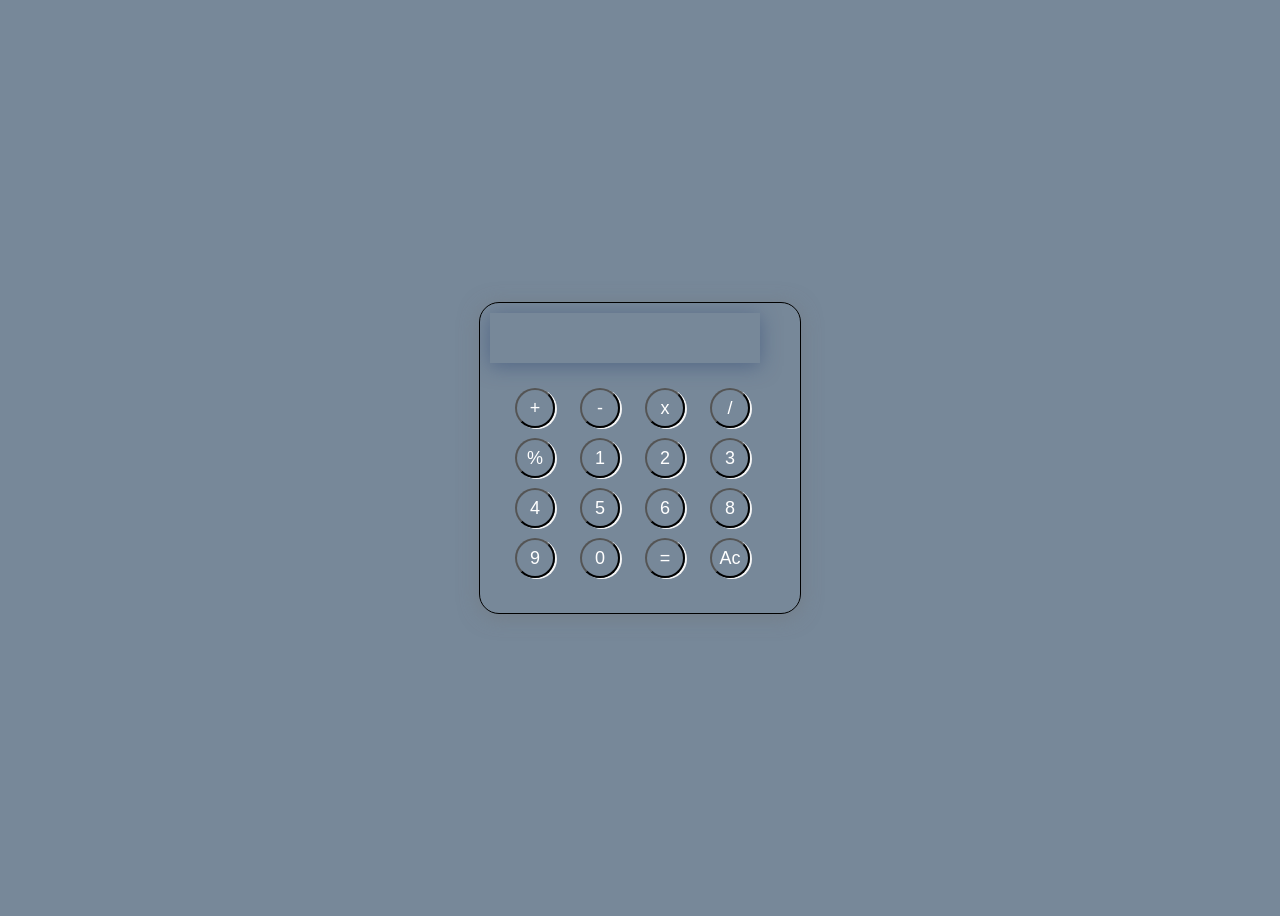
<file: index.html>
<html>
    <head>
        <title> calender</title>
        <style>
            button{
                color:white;
                background-color: transparent;
                box-shadow:2px 1px whitesmoke ;
                border-radius: 50%;
                text-align: center;
                font-size:18px;
                height:40px;
                width:40px;
                cursor:pointer;
            }
            button:hover{
                background-color:hsl(0,0%,50%);
            }
            button:active{
                background-color:hsl(0,0%,50%);
            }

            body{
             
                display:flex;
                justify-content: center;
                align-items: center;
                height:100vh;
                background-color:lightslategray;
                

            }
            #final{
                width:90%;
                height:50px;
                padding:20px;
                font-size:20px;
                text-align: left;
                border:none;
                background-color: transparent;
                box-shadow: 0px 3px 20px rgba(46, 69, 115, 0.5);
                color:white;
             

            }
            .main{
                display:inline-block;
                overflow: hidden;
                border-radius:20px;
                width:300px;
                margin:200px;
                padding:10px;
                box-shadow: 0px 3px 20px rgb(113,115,119,0.5);
                background-color: transparent;
                border:1px solid black;
                position:fixed;



            }
            .keys{

                display:grid;
                grid-template-columns: repeat(4,1fr);
                gap:10px;
                padding:25px;

            }

        </style>
    </head>
    <body>
        <div class="main">
            <input  id="final" >
            <div class="keys">
                <button onclick="appenddisplay('+')">+</button>
                <button onclick="appenddisplay('-')">-</button>
                <button onclick="appenddisplay('*')">x</button>
                <button onclick="appenddisplay('/')">/</button>
                <button onclick="appenddisplay('%')">%</button>
                <button onclick="appenddisplay('1')">1</button>
                <button onclick="appenddisplay('2')">2</button>
                <button onclick="appenddisplay('3')">3</button>
                <button onclick="appenddisplay('4')">4</button>
                <button onclick="appenddisplay('5')">5</button>
                <button onclick="appenddisplay('6')">6</button>
                <button onclick="appenddisplay('7')">8</button>
                <button onclick="appenddisplay('9')">9</button>
                <button onclick="appenddisplay('0')">0</button>
                <button onclick="calculate()">=</button>
                <button onclick="clearform()">Ac</button>
                

            </div>
        </div>


    <script>
        const display=document.getElementById("final");

        function appenddisplay(a){
            display.value += a;
        }
        function clearform(){
            display.value=" ";
        }
        function calculate(){
            display.value=eval( display.value);
        }
        
    </script>
    </body>
</html>
</file>
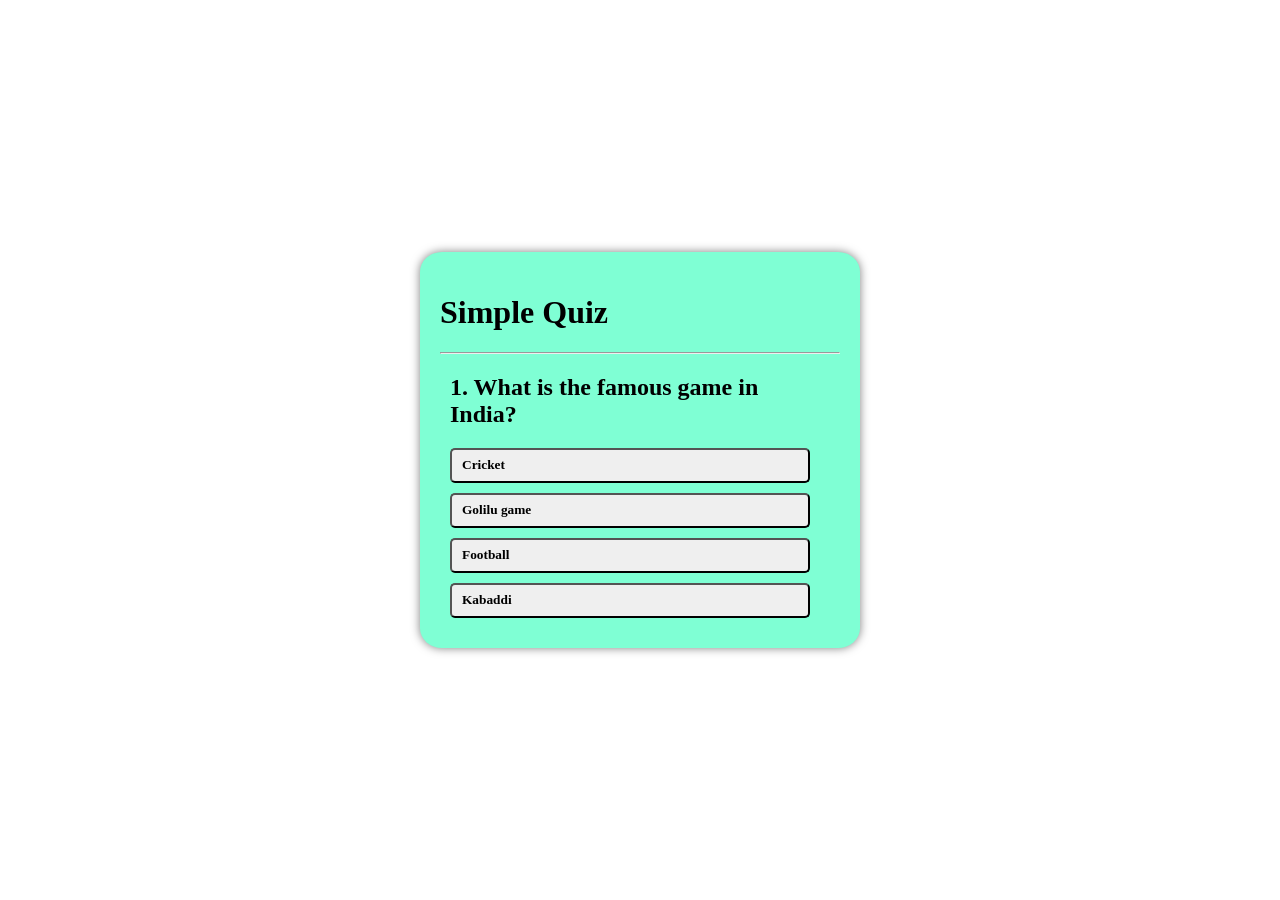
<file: Quiz.html>
<!DOCTYPE html>
<html lang="en">
<head>
   
    <title>Quiz</title>
    <style>
        body {
            display: flex;
            justify-content: center;
            align-items: center;
            height: 100vh;
            margin: 0;
        }
        .main {
            background-color: aquamarine;
            border-radius: 5%;
            padding: 20px;
            width: 400px;
            box-shadow: 0 0 10px rgba(0, 0, 0, 0.5);
        }
        .answers-block {
            display: block;
        }
        .btn {
            width: 90%;
            margin-left: 10px;
            text-align: left;
            padding-left: 10px;
            border-radius: 5px;
            margin-bottom: 10px;
            font-family: 'Gill Sans';
            font-weight: 600;
            padding-top: 7px;
            padding-bottom: 8px;
        }
        .btn:hover:not([disabled]) {
            background-color: cadetblue;
            color: white;
        }
        .btn:disabled {
            cursor: no-drop;
        }
        #question-heading {
            margin-left: 10px;
            margin-right: 10px;
        }
        #submit-button {
            margin-left: 100px;
            background-color: blue;
            color: white;
            border-radius: 10px;
            display: none;
        }
        .correct {
            background-color: black;
            color: white;
        }
        .incorrect {
            background-color: rgb(226, 30, 30);
            color: white;
        }
    </style>
</head>
<body>
    <div class="main">
        <h1 id="main-Heading">Simple Quiz</h1>
        <hr>
        <div class="question-block">
            <h2 id="question-heading">What is your favorite game?</h2>
            <div class="answers-block"></div>
        </div>
        <div class="button-block">
            <button id="submit-button">Submit</button>
        </div>
    </div>

    <script>
        const questions = [
            {
                question: "What is the famous game in India?",
                answers: [
                    { text: "Cricket", ans: true },
                    { text: "Golilu game", ans: false },
                    { text: "Football", ans: false },
                    { text: "Kabaddi", ans: false }
                ]
            },
            {
                question: "What are the most visited places in India?",
                answers: [
                    { text: "Andhra Pradesh", ans: false },
                    { text: "Kerala", ans: false },
                    { text: "Chennai", ans: false },
                    { text: "Mumbai", ans: true }
                ]
            },
            {
                question: "Which is the national animal of India?",
                answers: [
                    { text: "Lion", ans: false },
                    { text: "Tiger", ans: true },
                    { text: "Elephant", ans: false },
                    { text: "Peacock", ans: false }
                ]
            },
            {
                question: "What is the capital of India?",
                answers: [
                    { text: "Mumbai", ans: false },
                    { text: "Delhi", ans: true },
                    { text: "Kolkata", ans: false },
                    { text: "Bangalore", ans: false }
                ]
            },
            {
                question: "Which festival is known as the festival of lights?",
                answers: [
                    { text: "Holi", ans: false },
                    { text: "Diwali", ans: true },
                    { text: "Eid", ans: false },
                    { text: "Christmas", ans: false }
                ]
            },
            {
                question: "What is the official language of India?",
                answers: [
                    { text: "Hindi", ans: true },
                    { text: "English", ans: false },
                    { text: "Bengali", ans: false },
                    { text: "Tamil", ans: false }
                ]
            },
            {
                question: "Which is the largest state in India by area?",
                answers: [
                    { text: "Maharashtra", ans: false },
                    { text: "Uttar Pradesh", ans: false },
                    { text: "Rajasthan", ans: true },
                    { text: "Gujarat", ans: false }
                ]
            },
            {
                question: "What is the currency of India?",
                answers: [
                    { text: "Dollar", ans: false },
                    { text: "Euro", ans: false },
                    { text: "Rupee", ans: true },
                    { text: "Pound", ans: false }
                ]
            },
            {
                question: "Which is the national flower of India?",
                answers: [
                    { text: "Rose", ans: false },
                    { text: "Lotus", ans: true },
                    { text: "Sunflower", ans: false },
                    { text: "Lily", ans: false }
                ]
            },
            {
                question: "What is the national sport of India?",
                answers: [
                    { text: "Cricket", ans: false },
                    { text: "Hockey", ans: true },
                    { text: "Football", ans: false },
                    { text: "Badminton", ans: false }
                ]
            }
        ];

        const questionElement = document.getElementById("question-heading");
        const answerButtons = document.querySelector(".answers-block");
        const nextButton = document.querySelector("#submit-button");
        let currentQuestionIndex = 0;
        let score = 0;

        function startQuiz() {
            currentQuestionIndex = 0;
            score = 0;
            nextButton.innerHTML = "Next";
            showQuestion();
        }

        function showQuestion() {
            resetState();
            let currentQuestion = questions[currentQuestionIndex];
            let questionNo = currentQuestionIndex + 1;
            questionElement.innerHTML = questionNo + ". " + currentQuestion.question;

            currentQuestion.answers.forEach(answer => {
                const button = document.createElement("button");
                button.innerHTML = answer.text;
                button.classList.add("btn");
                answerButtons.appendChild(button);

                // Use dataset to store the answer's correctness
                button.dataset.ans = answer.ans;

                button.addEventListener("click", selectAnswer);
            });
        }

        function resetState() {
            nextButton.style.display = "none";
            while (answerButtons.firstChild) {
                answerButtons.removeChild(answerButtons.firstChild);
            }
        }

        function selectAnswer(e) {
            const selectedBtn = e.target;
            const isCorrect = selectedBtn.dataset.ans === "true";
            if (isCorrect) {
                selectedBtn.classList.add("correct");
                score++;
            } else {
                selectedBtn.classList.add("incorrect");
            }

            Array.from(answerButtons.children).forEach(button => {
                if (button.dataset.ans === "true") {
                    button.classList.add("correct");
                }
                button.disabled = true;
            });
            nextButton.style.display = "block";
        }

        nextButton.addEventListener("click", () => {
            if (currentQuestionIndex < questions.length - 1) {
                handleNextButton();
            } else {
                showScore();
            }
        });

        function handleNextButton() {
            currentQuestionIndex++;
            showQuestion();
        }

        function showScore() {
            resetState();
            questionElement.innerHTML = `You scored ${score} out of ${questions.length}`;
            nextButton.innerHTML = `Play Again`;
            nextButton.style.display = "block";
            nextButton.addEventListener("click", startQuiz); // Restart the quiz on button click
        }

        startQuiz();
    </script>
</body>
</html>
</file>
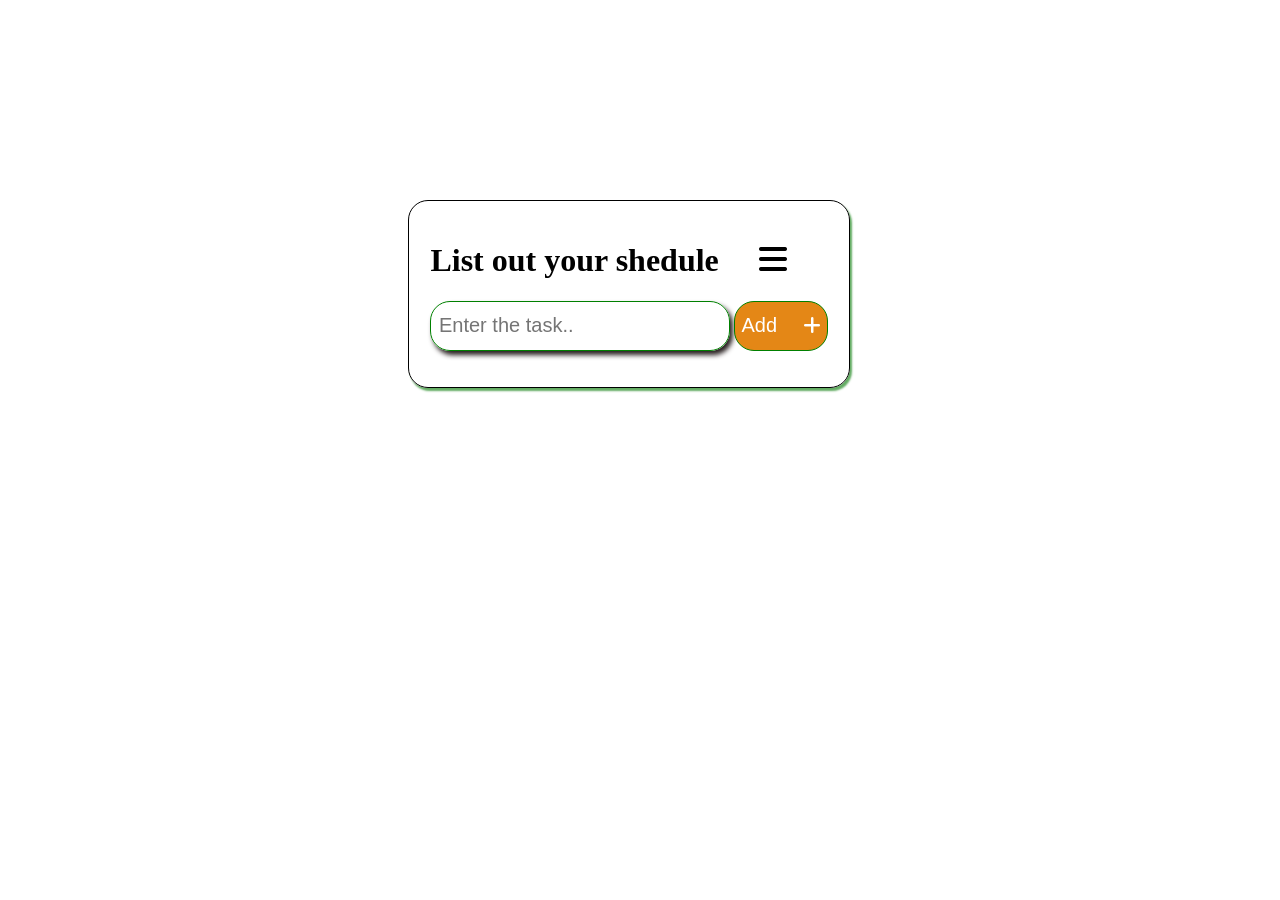
<file: todo_list.html>
<html></html>
    <head>
        <title>to do list project</title>
        <style>
            .todolist{
                border:1px solid black;
                display:flex;
                justify-content:center;
                align-items:center;
                padding:20px;
                margin:100px;
                width:400px;
                background-color:transparent;
                box-shadow:2px 3px 2px rgb(98, 172, 98);
                border-radius:20px;
                overflow:hidden;
                position:absloute;
                margin-left: 400px;
                margin-top: 200px;

            }
            .butn{
                color:white;
                background-color: rgb(228, 135, 22);
                border-radius:20px;
                border:1px solid green;              
                height:60px;
                text-align: center;
                font-size:20px;
                height:50px;
                cursor:pointer;
            }
            .input{
                color:black;
                background-color:transparent;
                box-shadow: 3px 4px 5px rgb(39, 31, 31);
                border-radius:20px;
                border:1px solid green;
                width:300px;
                height:50px;
                font-size:20px;

            }
            ul li{
                display:flex;
                align-items: center;
                list-style:none;
                font-size: 1.3rem;
                letter-spacing:1px;
                padding:12px;
                user-select:none;
                cursor:pointer;
                background-color: var(--light-color);
                border-right: 30px;
                margin-block:10px;
            }
            ul li::before{  /*this is used for adding any content before some content ,that property will define in content property down
                we can also define image with url(),we had also ::after that will add after */
                content:"\f111"; /* unicode for the circle*/
                font-family:"font Awesome 6 Free";
                font-size: 1.2rem;
                color:var(--primary-color);
                margin-right: 15px;
                display:inline-block;

            }
            ul li.checked::before{
                content:"\f058"; /* unicode for the check circle*/
                font-family:"font Awesome 6 Free";
                color:var(--light-color);

            }
            ul li.checked{
                text-decoration: line-through;
            }

             ul li span{
                display:flex;
                align-items: center;
                justify-content: center;
                text-align: center;
                border-radius: 50%;
                line-height: 30px;
                color:var(--primary-color);
                list-style:none;
                font-size: 1.6rem;
                width:30px;
                height:30px;
                margin-left:auto;
            }
            ul li:hover{
                background-color: rgb(150, 85, 212);
                border-radius: 30px;
            }
            ul li.checked span:hover{
                background: #fff;
                color:var(--dark-color)
            }
            ul li span:hover{
                /* background:var(--primary-color); */
                color:#562626;
                background-color:white;
            } 
        </style>
        <link rel="stylesheet" href="https://cdnjs.cloudflare.com/ajax/libs/font-awesome/6.6.0/css/all.min.css" integrity="sha512-Kc323vGBEqzTmouAECnVceyQqyqdsSiqLQISBL29aUW4U/M7pSPA/gEUZQqv1cwx4OnYxTxve5UMg5GT6L4JJg==" crossorigin="anonymous" referrerpolicy="no-referrer" />
    </head>
    <body>
        <div class="todolist">
            <div class="inputbox">
                <h1 class="heading">List out your shedule &emsp;<i class="fa-solid fa-bars"></i></h1>
                <div class="container">
                    
                    <input class="input" placeholder=" Enter the task..">
                    <button class="butn" onclick="add()">Add &emsp;<i class="fa-sharp fa-solid fa-plus"></i></button>
                    <ul class="lists">
                        <!-- <li class="checked">hi </li> -->
                        
                    </ul>
                   

            </div>
            
        </div>

        <!-- script code-->

        <script>
            const input =document.querySelector(".input");
            const lists=document.querySelector(".lists");

            function add(){

                if(input.value ===""){
                    alert("Please enter your task");
                }
                else {
                    let li=document.createElement("li");
                    li.innerText=input.value;
                    lists.appendChild(li);

                    let span=document.createElement("span");
                    span.innerHTML="\u00d7";
                    li.appendChild(span);
                 
                }
                input.value="";
                savedata(); // here we are adding  data so we should save that data

            }
            function savedata(){
                localStorage.setItem('data',lists.innerHTML);
            }
            /* the above functio is used as .what ever values is given in the unorder list those data is stored in 
            the data variable that is in localstorage of computer, and also it can access by using data variable*/
            function loaddata(){
                lists.innerHTML=localStorage.getItem("data");
            }
            /* this will use when we load the screen the data will be const if we dont do any modification 
            untill we delete */
            lists.addEventListener("click",(e)=>{
                if(e.target.tagName==="LI"){
                    e.target.classList.toggle("checked"); 
                    savedata();
                }
                 else if(e.target.tagName==="SPAN"){
                    e.target.parentElement.remove();
                    savedata();
                    
                }
            },false);
            loaddata();
            
/*if we use classlist.toggle() it will check the condition first it will satisfy .then it will apply how we
applyed to the checked class above code(line on the code) .if not existed it will do that task.if already existing like
is overlined then it will remove*/
        </script>

    </body>

</html>
</file>
